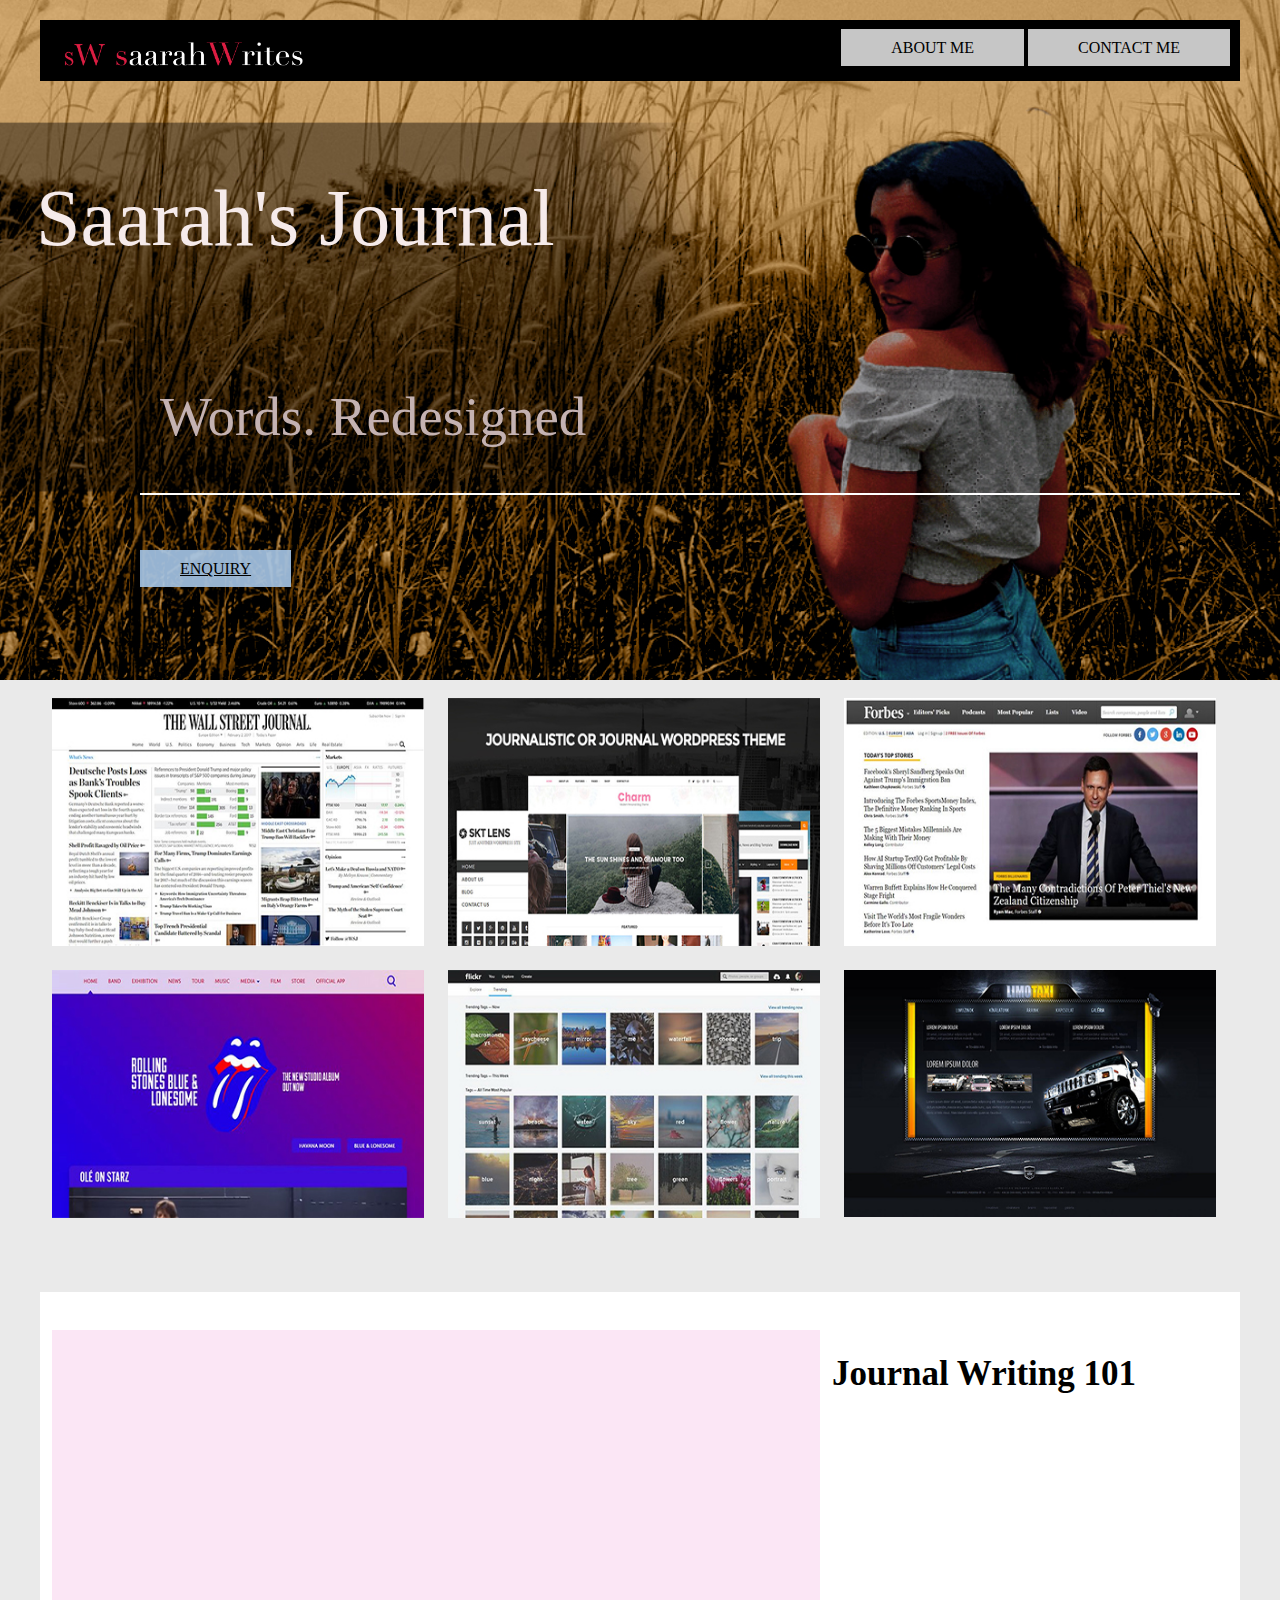
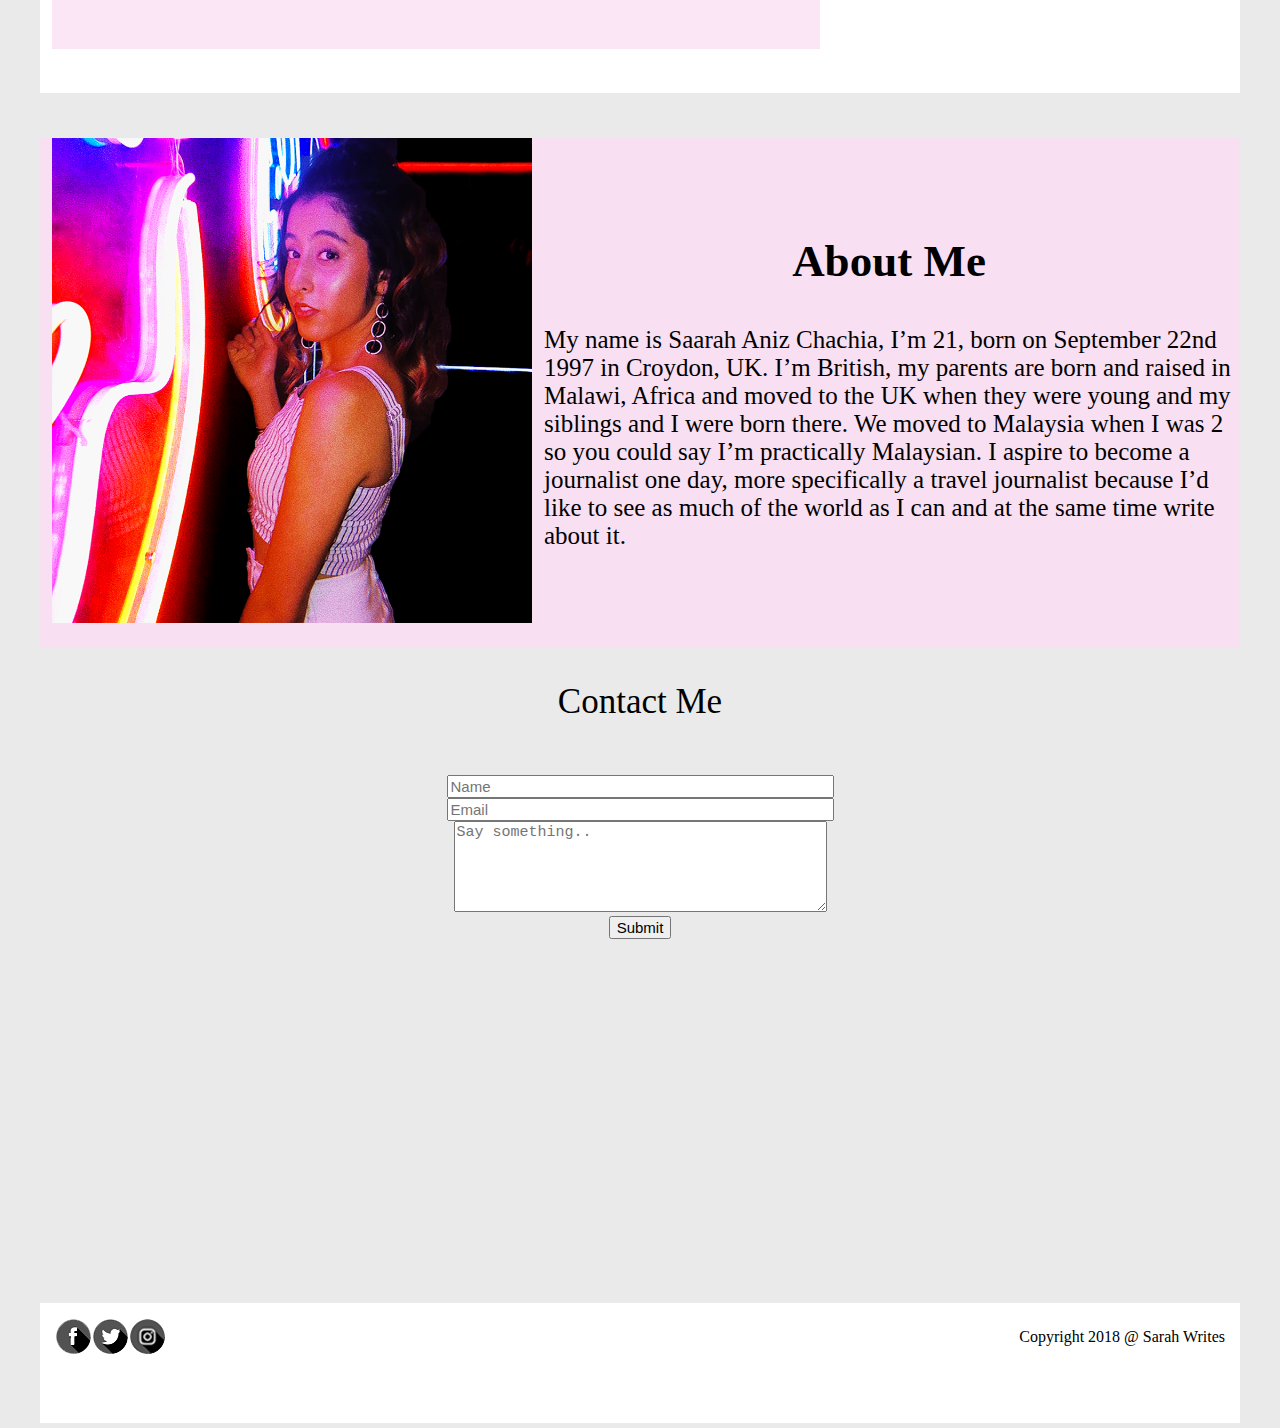
<file: index.html>
<!doctype html>
<html>
<head>
<meta charset="UTF-8">
<title>Sarah Writes</title>
	<link rel="icon" type="ico/image/png" href="favicon.ico" sizes="32x32" />
<link href="styles.css" rel="stylesheet" type="text/css">
<script src="https://ajax.googleapis.com/ajax/libs/jquery/3.3.1/jquery.min.js"></script>
<script type="text/javascript" src="js/scripts.js"></script>
<!--The following script tag downloads a font from the Adobe Edge Web Fonts server for use within the web page. We recommend that you do not modify it.-->
<script>var __adobewebfontsappname__="dreamweaver"</script>
<script src="http://use.edgefonts.net/open-sans-condensed:n3:default;playfair-display:n4:default.js" type="text/javascript"></script>

</head>

<body>
<div class="hero-image">
  <div class="container">
    <header><a href="index.html"><img src="images/logo.png" alt="saarah writes" width="256" height="37" class="logo"></a>
  <div class="burger-menu"><img src="images/burger-menu 3.png" width="35" height="26" alt="burger-menu-icon"/></div>
      <nav>
        
        <div class="button-menu">
          <ul>
            <li><a href="#about" class="btn-about">ABOUT ME</a></li>
            <li><a href="#contact" class="btn-contact">CONTACT ME</a></li>
          </ul>
        </div>
      </nav>
    </header>
    <main>
      <div class="hero-content">
		  <h1 >Saarah's Journal<br><br></h1><h2>Words. Redesigned</h2>
        <hr>
      <a href="#contact" title="contact saarah" class="btn-talk">ENQUIRY</a>      </div>
<!--This is the Image section -->	
		
      <div class="box-portfolio">
        <div class="image-grid">
          <div class="col col-lg float-left col-md col.xs"><a href="sub-portfolio.html" target="_blank"><img src="images/thumbnail-1.jpg" width="410" height="273" alt="Archer- Logo Design" class="responsive-image"></a></div> 				<div class="col col-lg float-left col-md col.xs"><a href="#"><img src="images/thumbnail-2.jpg" width="410" height="273" alt="Barell- Logo Design" class="responsive-image"></a></div> 
          <div class="col col-lg float-left col-md col.xs"><a href="#"><img src="images/thumbnail-3.jpg" width="410" height="273" alt="Grave- Logo Design" class="responsive-image"></a></div> 
          <div class="col col-lg float-left col-md col.xs"><a href="#"><img src="images/thumbnail-4.jpg" width="410" height="273" alt="Nurse- Logo Design" class="responsive-image"></a></div>
          <div class="col col-lg float-left col-md col.xs"><a href="#"><img src="images/thumbnail-5.jpg" width="410" height="273" alt="Abstract-Background Design" class="responsive-image"></a></div> 
          <div class="col col-lg float-left col-md col.xs"><a href="#"><img src="images/thumbnail-6.jpg" width="410" height="273" alt="Band - Edit Design" class="responsive-image"></a></div>
        </div>
      </div>
		<!--This is the video section-->
		
		<div class="box-video">
         	<div class="content-video">
			  <div class="col col-lg-2unevencol float-left col-md col.xs"><iframe width="600" height="315" src="https://www.youtube.com/embed/tDx15hoOEbg" frameborder="0" allow="accelerometer; autoplay; encrypted-media; gyroscope; picture-in-picture" allowfullscreen></iframe></div>
				
			<div class="col col-lg float-left col-md col.xs"></div>
				<div class="title-video">Journal Writing 101</div>
				
		  </div>  
        </div>
		
	<!--This is the About Me section-->
		
		<div class="box-about">
       	  <div class="content-about">
		    <div class="col col-lg-2evencol float-left col-md col.xs">
				<img src="images/about-me.png" alt="" width="800" height="450" class="responsive-image"/>
			</div>
			  
			<div class="col col-lg-2evencol float-left col-md col.xs"></div>
			<p class="title-about" id="about">&nbsp;</p>
			<p class="title-about">About Me</p>
			<br>
			<p class="text-about">My name is Saarah Aniz Chachia, I’m 21, born on September 22nd 1997 in Croydon, UK. I’m British, my parents are born and raised in Malawi, Africa and moved to the UK when they were young and my siblings and I were born there. We moved to Malaysia when I was 2 so you could say I’m practically Malaysian. I aspire to become a journalist one day, more specifically a travel journalist because I’d like to see as much of the world as I can and at the same time write about it.</p>
       	  </div>
		</div>
	<!--This is the Contact Me section-->
		
		<div class="box-contact">
       	  <div class="content-contact">
			 <div class="hero-imagecontact"></div>
              <p class="title-contact" id="contact">Contact Me</p><br>
				 <div class="form-container">
					 <form class="form-area">
<input name="name" type="text" required="required" placeholder="Name" size="40" maxlength="30"><br>
<input name="email" type="text" required="required" placeholder="Email" size="40" maxlength="30"><br>
<textarea name="message" cols="39" rows="5" maxlength="500" required="required" wrap="soft" placeholder="Say something.."></textarea><br>
						 <input name="submit" type="button" class="btn-submit" /form value="Submit">
					 </form>
				
			 </div>  
        </div>
		</div>
			<!--- This is my google map section-->
		<div>
			<iframe src="https://www.google.com/maps/embed?pb=!1m18!1m12!1m3!1d3984.113474470667!2d101.61524704979018!3d3.064324754513165!2m3!1f0!2f0!3f0!3m2!1i1024!2i768!4f13.1!3m3!1m2!1s0x31cc4c5f9450eaf9%3A0xe4c38bd5f7d440b1!2sTaylor&#39;s+Lakeside+Campus!5e0!3m2!1sen!2smy!4v1541726169947" width="1200" height="360" frameborder="0" style="border:0" allowfullscreen></iframe>
		</div>
    </main>
    <footer>
      <div class="float-left social-icon"><a href="#" target="_blank"><img src="images/social-media-1.png" width="37" height="37" alt="aienizzle - FB portfolio"></a><a href="#" target="_blank"><img src="images/social-media-2.png" width="37" height="37" alt="aienizzle - TWT portfolio"></a><a href="#" target="_blank"><img src="images/social-media-3.png" width="37" height="37" alt="aienizzle - IG portfolio"></a></a></div>
      <div class="float-right copyright">Copyright 2018 @ Sarah Writes</div>
</footer>
  </div>
</div>
</body>
</html>
</file>
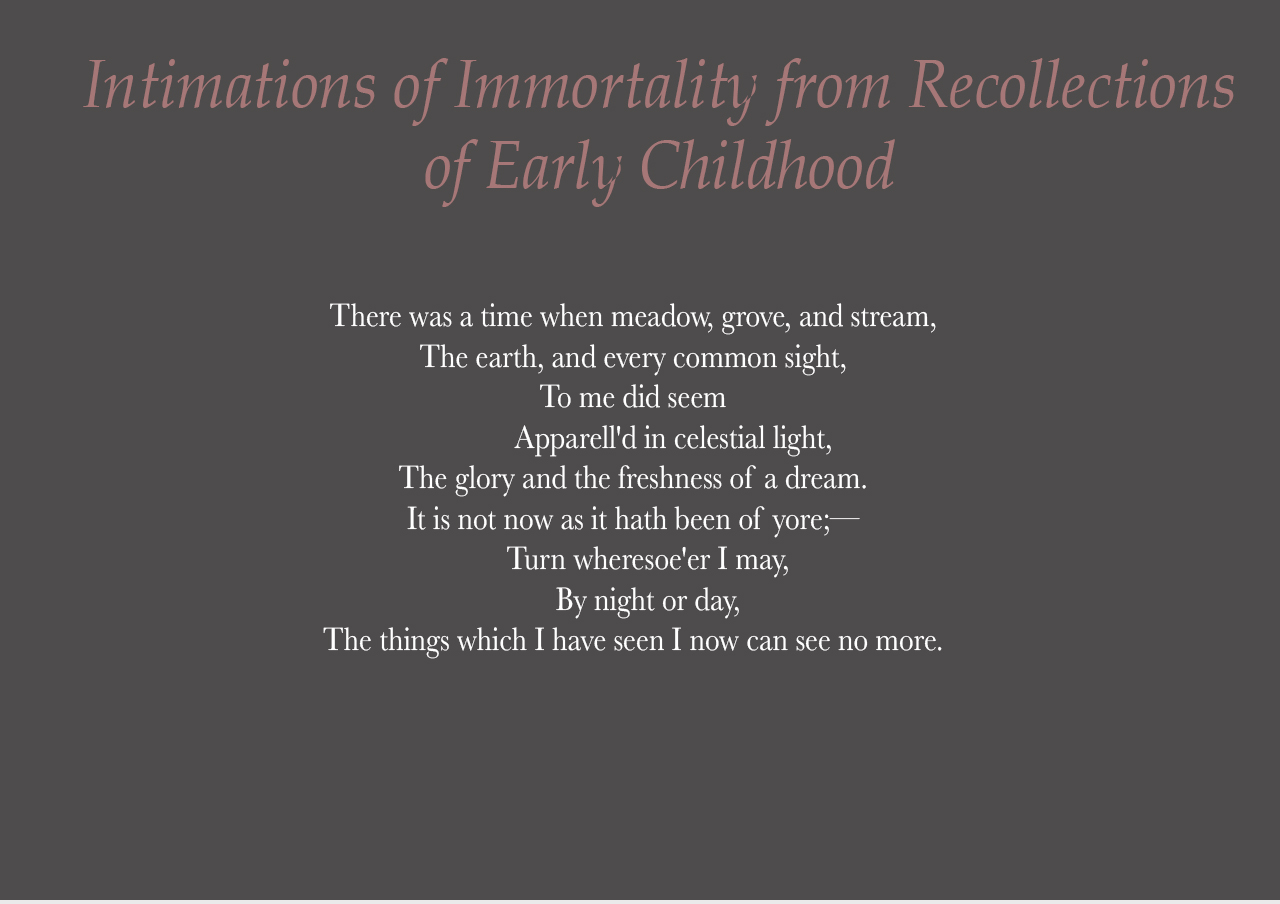
<file: sub-portfolio.html>
<!doctype html>
<html>
<head>
<meta charset="UTF-8">
<title>Sarah Writed</title>
	<link rel="icon" type="ico/image/png" href="favicon.ico" sizes="32x32" />
<link href="styles.css" rel="stylesheet" type="text/css">
</head>

<body class="responsive-image">
<img src="images/sub-image-poem.jpg" width="1300" height="900" alt=""/>
</body>
</html>
</file>
<file: styles.css>
@charset "UTF-8";

/* This is Global or Desktop View */
header {
	background-color: #000000;
	padding-top: 10px;
	padding-bottom: 10px;
	padding-left: 10px;
	padding-right: 10px;
}
footer {
	height: 120px;
	background-color: #FFFFFF;
}
.container {
	max-width: 1200px;
	margin-left: auto;
	margin-right: auto;
}
.hero-image {
	height: 660px;
	background-image: url(images/hero-background.jpg);
	background-repeat: no-repeat;
	background-size: cover;
	background-position: center 0%;
	padding-top: 20px;
}
nav {
	float: right;
}
.burger-menu {
	display: none;
}
.button-menu ul li {
	list-style-type: none;
	display: inline-block;
}
.btn-about
{
	color: #000000;
	background-color: rgba(236,236,236,0.84);
	padding-top: 10px;
	padding-bottom: 10px;
	padding-right: 40px;
	padding-left: 40px;
}
.btn-contact
{
	color: #000000;
	background-color: rgba(236,236,236,0.84);
	padding-top: 10px;
	padding-bottom: 10px;
	padding-right: 40px;
	padding-left: 40px;
}
.btn-submit {
    font-size: 22px;
}
.hero-content {
	margin-top: 100px;
	margin-left: 100px;
}
h1 {
	font-family: playfair-display;
	font-style: normal;
	font-weight: 400;
	font-size: 80px;
	line-height: 75px;
	color: #F6EBEB;
	padding-left: 0px;
	margin-left: -104px;
}
h2 {
	color: #C4B2B2;
	font-weight: 400;
	font-size: 55px;
	margin-left: 20px;
}
.button-menu ul li a {
	padding-bottom: 10px;
	padding-top: 10px;
	padding-left: 50px;
	padding-right: 50px;
	text-decoration: none;
}
body {
	font-family: open-sans-condensed;
	font-style: normal;
	font-weight: 300;
	background-color: #EAEAEA;
	margin-right: 0px;
	margin-bottom: 0px;
	margin-left: 0px;
	margin-top: 0px;
}
main {
	min-height: 800px;
}
.float-left {
	float: left;
}
.float-right {
	float: right;
}
.social-icon {
	margin-top: 15px;
	margin-left: 15px;
	margin-right: 15px;
}
.copyright {
	margin-top: 25px;
	margin-right: 15px;
	margin-left: 15px;
}
hr {
	border-style: solid;
	border-color: #FFFFFF;
	margin-top: 8px;
	margin-bottom: 65px;
}
.btn-talk {
	color: #000000;
	background-color: rgba(165,197,230,0.91);
	padding-top: 10px;
	padding-bottom: 10px;
	padding-right: 40px;
	padding-left: 40px;
}

/* This is Tablet View */
@media (min-width: 401px) and (max-width: 768px){
header {
	background-color: hsla(0,0%,0%,1.00);
}
.burger-menu {
	display: block;
	float: right;
	margin-top: 6px;
}
.button-menu {
	display: none;
	text-align: right;
}
.expand {
	display: block;
}
.button-menu ul li {
	display: block;
	margin-top: 40px;
}
.hero-content {
	margin-left: 25px;
	margin-right: 25px;
}
h1 {
    font-size: 65px;
    line-height: 67px;
    color: #000000;
}
.col-md {
    width: 48%;
    margin-top: 1%;
    margin-right: 1%;
    margin-bottom: 1%;
    margin-left: 1%;
}
}

/* This is Mobile View */
@media (max-width: 400px){
header {
	background-color: #000000;
}
.burger-menu {
	display: block;
	float: right;
	margin-top: 6px;
}
.button-menu {
	display: none;
	text-align: right;
}
.expand {
	display: block;
}
.logo {
	width: 83%;
	height: 83%;
}
.button-menu ul li {
	display: block;
	padding-top: 40px;
}
.hero-image {
	height: 560px;
	background-image: url(images/hero-background.jpg);
}
.hero-content {
	margin-right: 0px;
	margin-left: 0px;
	text-align: center;
}
h1 {
	font-size: 40px;
	line-height: 50px;
}
.col-xs {
    width: 98%;
    margin-top: 1%;
    margin-right: 1%;
    margin-bottom: 1%;
    margin-left: 1%;
}
}
.button-menu {
	margin-top: -7px;
}
.image-grid {
    margin-top: 120px;
    margin-bottom: 50px;
}
.image-grid:after {
    clear: both;
    display: block;
    content: "";
}
.box-portfolio {
}
.box-video {
    background-color: #FFFFFF;
    margin-top: 50px;
    padding-bottom: 20px;
    margin-bottom: 20px;
    padding-top: 30px;
}
.box-video:after {
    clear: both;
    display: block;
    content: "";
}
.box-about {
    background-color: #F9DFF2;
}
.box-about:after {
    clear: both;
    display: block;
    content: "";
}
.box-contact {
}
.box-contact:after {
    clear: both;
    display: block;
    content: "";
}
.content-video {
}
.content-about {
}
.content-contact {
}
.title-video {
    font-weight: bold;
    font-size: 35px;
    margin-top: 8px;
    margin-left: 20px;
}
.title-about {
	font-size: 45px;
	text-align: center;
	margin-right: 6px;
	font-weight: bold;
}
.title-contact {
    font-size: 35px;
    text-align: center;
}
.hero-imagecontact {
    background-image: url(images/herocontact-background.jpg);
    background-position: center 0%;
    background-size: cover;
    background-repeat: no-repeat;
}
.text-about {
	font-size: 25px;
	margin-left: 120px;
	margin-bottom: 0px;
	margin-top: -24px;
}
.form-container {
}
.form-area {
    text-decoration: underline;
    text-align: center;
}
.form-area input {
    font-size: 15px;
}
.form-area textarea {
    font-size: 15px;
}
.con {
}
.col {
	background-color: rgba(250,224,243,0.81);
	margin-left: 1%;
	margin-right: 1%;
	margin-bottom: 2%;
}
.col-lg {
	width: 31%;
}
.col-lg-2unevencol {
    width: 64%;
}
.col-lg-2evencol {
    width: 40%;
}
.responsive-image   {
    width: 100%;
    height: auto;
    display: block;
}
.responsive-h360 {
    width: 100%;
    height: 360px;
    display: block;
}
.col-md {
}
#contact {
}
#about {
}
</file>
